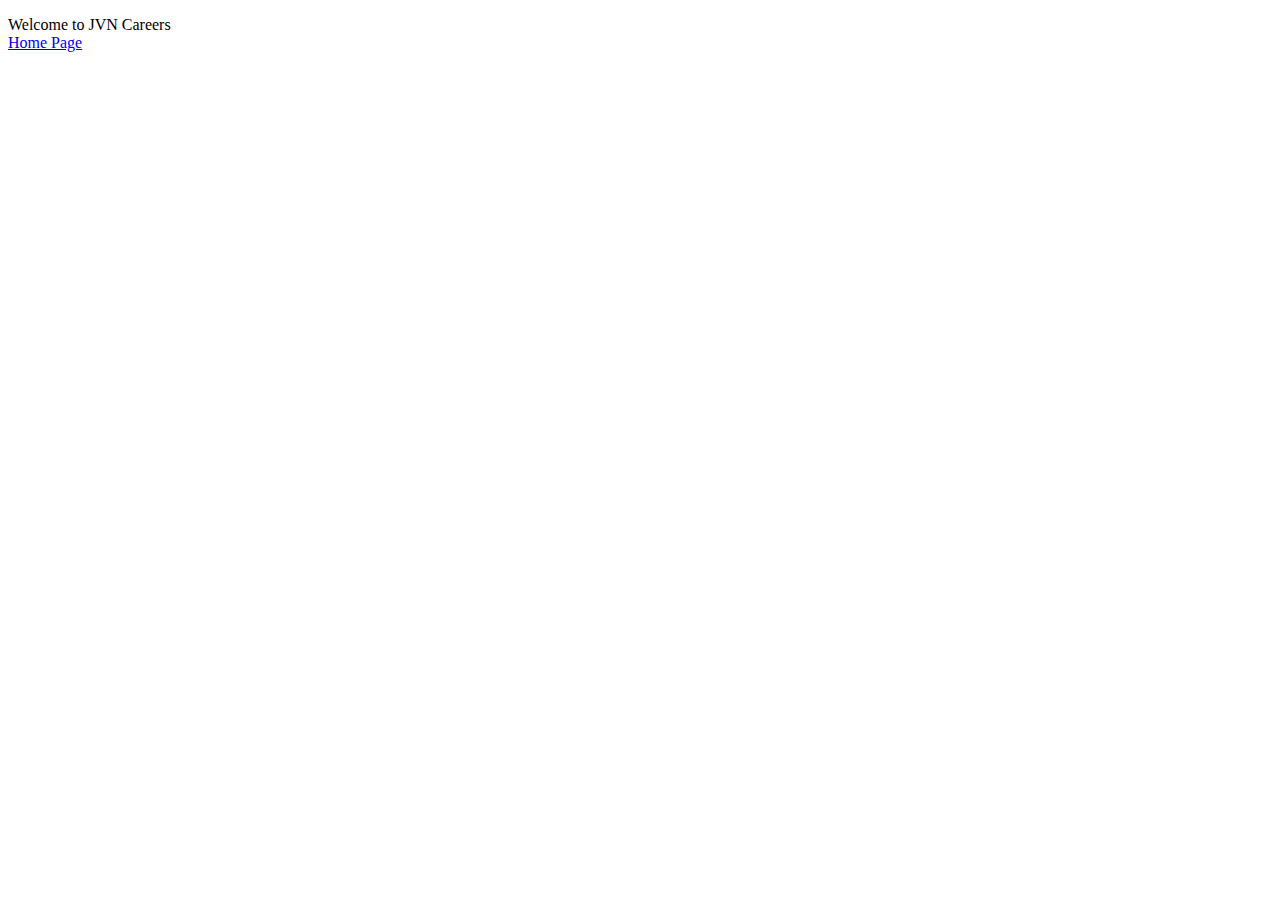
<file: templates/odd/index.html>
<!DOCTYPE html>
<html>
    <head>
        <title>JVN Careers</title>
    </head>
    <body>
        <p>
            Welcome to JVN Careers
            <br>
            <a href="/home">Home Page</a>
            
        </p>
    </body>
</html>
</file>
